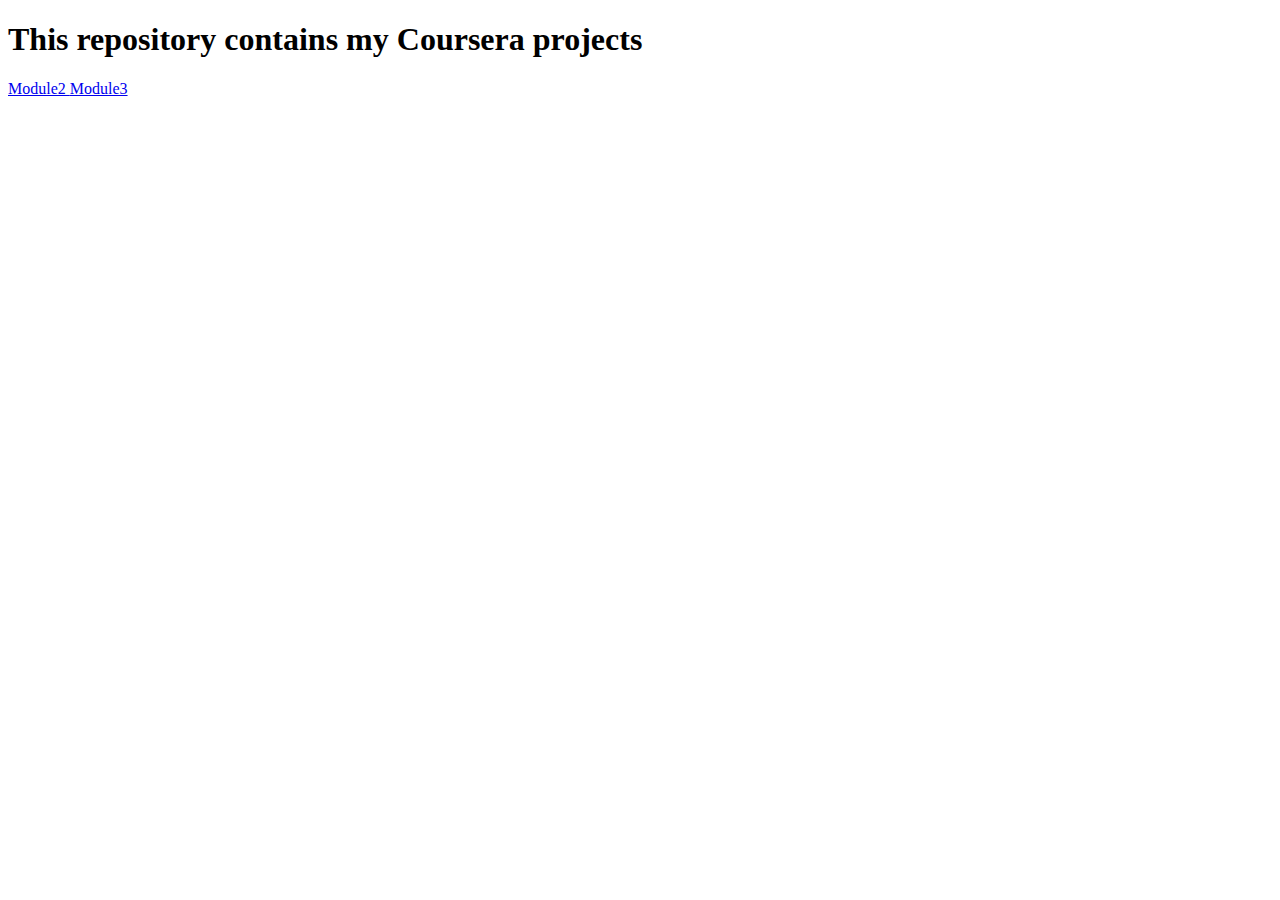
<file: index.html>
<!DOCTYPE html>
<html lang="en">
    <head>
        <meta charset="utf-8">
        <meta name="viewport" content="width=device-width, initial-scale=1">
        <title>Coursera projects</title>
    </head>
    <body>
        <h1>
            This repository contains my Coursera projects
        </h1>
        <a href="module2/index.html" title="module 2 link"> Module2 </a>
        <a href="module3/index.html" title="module 3 link"> Module3 </a>
    </body>
</html>
</file>
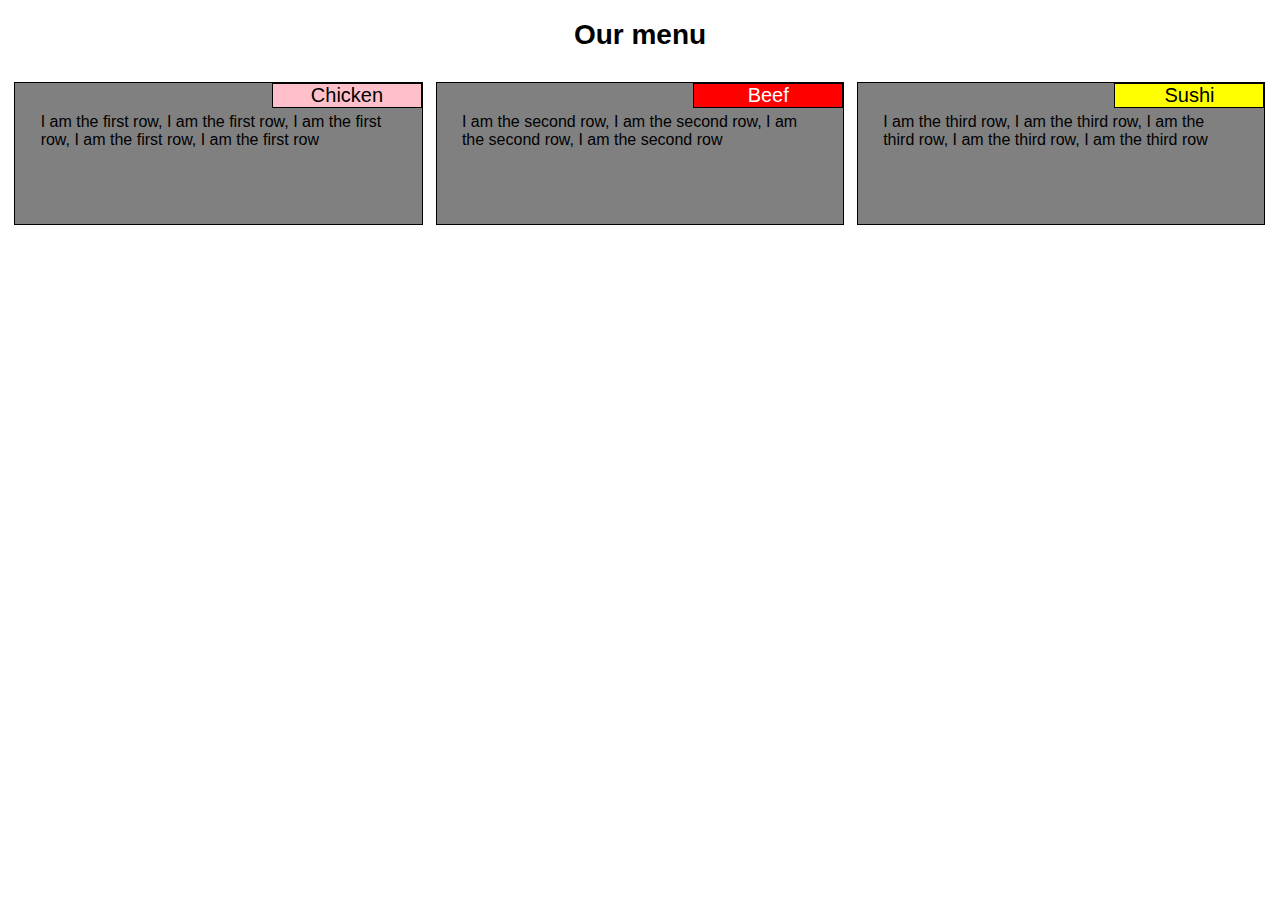
<file: module2/index.html>
<!DOCTYPE html>
<html lang="en">
    <head>
        <meta charset="utf-8">
        <meta name="viewport" content="width=device-width, initial-scale=1">
        <title>m2 Coursera project</title>
        <link rel="stylesheet" href="css/styles.css">
    </head>
    <body>
        <h1>Our menu</h1>
        <div class="row">
            <div class="col-dt-4 col-tb-6 col-mb-12">
                <div class="msection1">Chicken</div>
                <p>I am the first row, I am the first row, I am the first row, I am the first row, I am the first row</p>
            </div>
            <div class="col-dt-4 col-tb-6 col-mb-12">
                <div class="msection2">Beef</div>
                <p>I am the second row, I am the second row, I am the second row, I am the second row</p>
            </div>
            <div class="col-dt-4 col-tb-12 col-mb-12">
                <div class="msection3">Sushi</div>
                <p>I am the third row, I am the third row, I am the third row, I am the third row, I am the third row</p>
            </div>
        </div>
    </body>
</html>
</file>
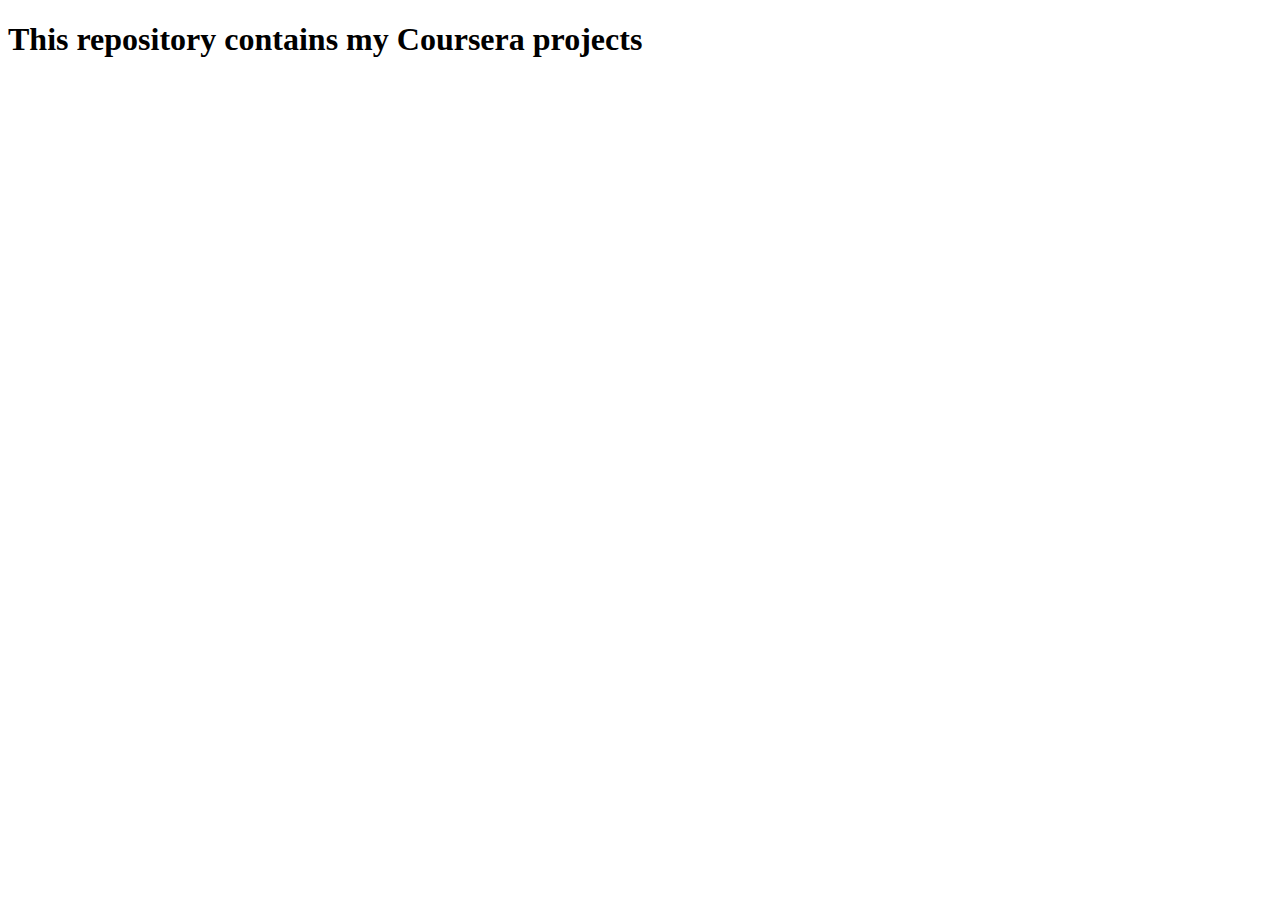
<file: index1.html>
<!DOCTYPE html>
<html lang="en">
    <head>
        <meta charset="utf-8">
        <meta name="viewport" content="width=device-width, initial-scale=1">
        <title>Coursera projects</title>
    </head>
    <body>
        <h1>
            This repository contains my Coursera projects
        </h1>
    </body>
</html>
</file>
<file: module2/css/styles.css>
* {
  box-sizing: border-box;
}

body {
  font-family: Helvetica;
}

h1 {
  margin-bottom: 25px;
  color: black;
  text-align: center;
  font-size: 175%;
}

.msection1 {
  border: 1px solid black;
  background-color:pink;
  width: 150px;
  font-size: 125%;
  text-align: center;
  float: right;
}

.msection2 {
  border: 1px solid black;
  background-color:red;
  color:white;
  width: 150px;
  font-size: 125%;
  text-align: center;
  float: right;
}

.msection3 {
  border: 1px solid black;
  background-color:yellow;
  width: 150px;
  font-size: 125%;
  text-align: center;
  float: right;
}

p {
  background-color: gray;
  width: 90%;
  margin-right: auto;
  margin-left: auto;
  color: black;
  height: 100px;
  clear: right;
  padding: 5px;
}

.row {
  width: 100%;
  margin-bottom: .5%;
}

@media (min-width: 992px) {
  .col-dt-1, .col-dt-2, .col-dt-3, .col-dt-4, .col-dt-5, .col-dt-6, .col-dt-7, .col-dt-8, .col-dt-9, .col-dt-10, .col-dt-11, .col-dt-12 {
    float: left;
    border: 1px solid black;
    background-color: gray;
    margin: .5%;
  }
  .col-dt-1 {
    width: 7.33%;
  }
  .col-dt-2 {
    width: 15.67%;
  }
  .col-dt-3 {
    width: 24%;
  }
  .col-dt-4 {
    width: 32.33%;
  }
  .col-dt-5 {
    width: 40.67%;
  }
  .col-dt-6 {
    width: 49%;
  }
  .col-dt-7 {
    width: 57.33%;
  }
  .col-dt-8 {
    width: 65.67%;
  }
  .col-dt-9 {
    width: 74%;
  }
  .col-dt-10 {
    width: 82.33%;
  }
  .col-dt-11 {
    width: 90.67%;
  }
  .col-dt-12 {
    width: 99%;
  }
}

@media (min-width: 768px) and (max-width: 991px) {
  .col-tb-1, .col-tb-2, .col-tb-3, .col-tb-4, .col-tb-5, .col-tb-6, .col-tb-7, .col-tb-8, .col-tb-9, .col-tb-10, .col-tb-11, .col-tb-12 {
    float: left;
    border: 1px solid black;
    background-color: gray;
    margin: .5%;
  }
  .col-tb-1 {
    width: 7.33%;
  }
  .col-tb-2 {
    width: 15.67%;
  }
  .col-tb-3 {
    width: 24%;
  }
  .col-tb-4 {
    width: 32.33%;
  }
  .col-tb-5 {
    width: 40.67%;
  }
  .col-tb-6 {
    width: 49%;
  }
  .col-tb-7 {
    width: 57.33%;
  }
  .col-tb-8 {
    width: 65.67%;
  }
  .col-tb-9 {
    width: 74%;
  }
  .col-tb-10 {
    width: 82.33%;
  }
  .col-tb-11 {
    width: 90.67%;
  }
  .col-tb-12 {
    width: 99%;
  }
}

@media (max-width: 767px) {
  .col-mb-1, .col-mb-2, .col-mb-3, .col-mb-4, .col-mb-5, .col-mb-6, .col-mb-7, .col-mb-8, .col-mb-9, .col-mb-10, .col-mb-11, .col-mb-12 {
    float: left;
    border: 1px solid black;
    background-color: gray;
    margin-bottom: 10px;
  }
  .col-mb-1 {
    width: 8.33%;
  }
  .col-mb-2 {
    width: 16.67%;
  }
  .col-mb-3 {
    width: 25%;
  }
  .col-mb-4 {
    width: 33.33%;
  }
  .col-mb-5 {
    width: 41.67%;
  }
  .col-mb-6 {
    width: 50%;
  }
  .col-mb-7 {
    width: 58.33%;
  }
  .col-mb-8 {
    width: 66.67%;
  }
  .col-mb-9 {
    width: 75%;
  }
  .col-mb-10 {
    width: 83.33%;
  }
  .col-mb-11 {
    width: 91.67%;
  }
  .col-mb-12 {
    width: 100%;
  }
}
</file>
